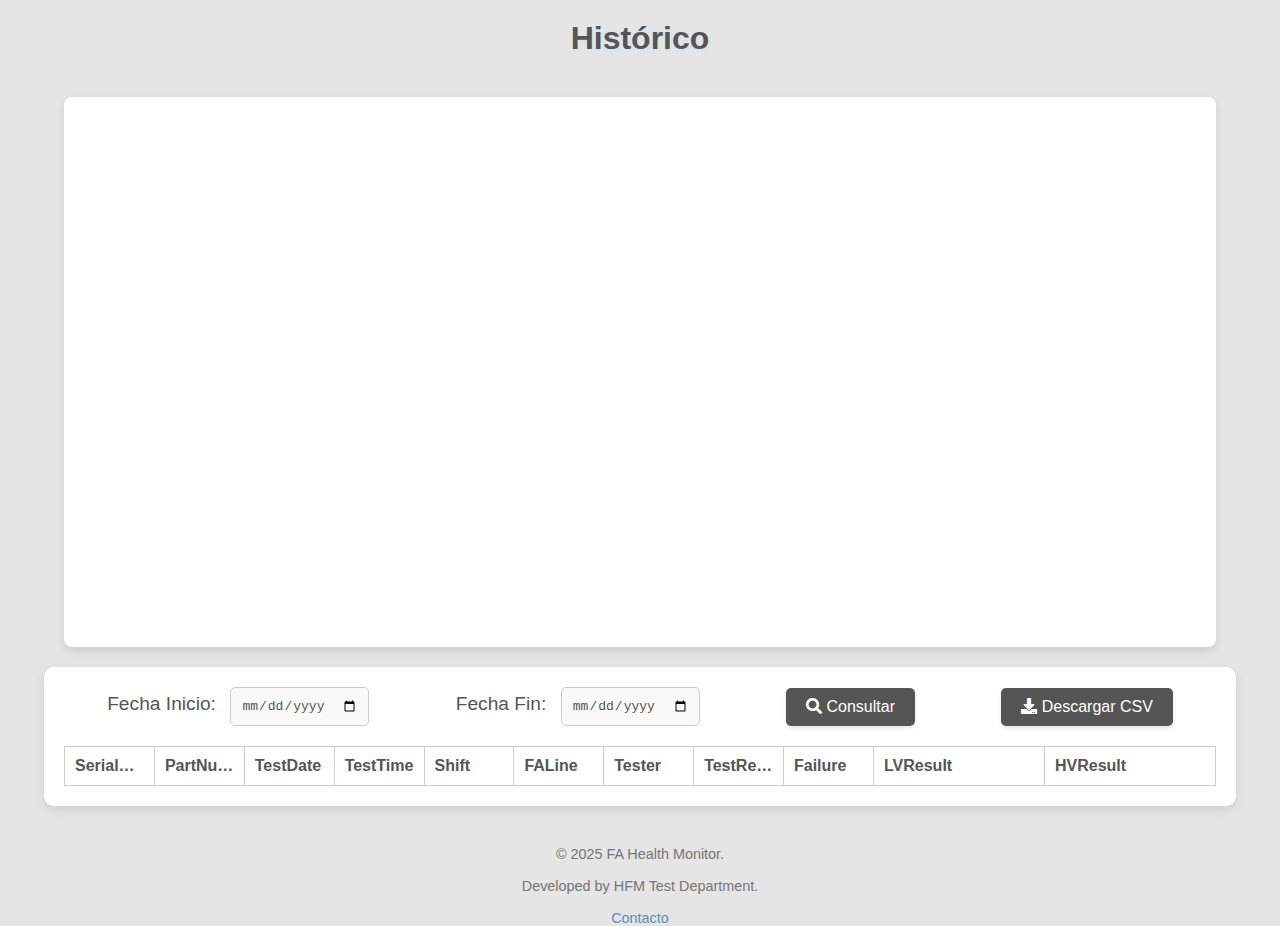
<file: templates/historico.html>
<!DOCTYPE html>
<html lang="en">
    <head>
        <link rel="icon" href="/static/images/favicon.ico" type="image/x-icon">
        <meta charset="UTF-8">
        <meta name="viewport" content="width=device-width, initial-scale=1.0">
        <title>Histórico de Pruebas</title>
        <!-- Estilos y Librerías -->
        <link rel="stylesheet" href="/static/css/styles.css">
        <script src="https://cdn.plot.ly/plotly-latest.min.js"></script>
        <script src="https://code.jquery.com/jquery-3.6.0.min.js"></script>
        <script src="https://cdn.datatables.net/1.13.1/js/jquery.dataTables.min.js"></script>
        <link rel="stylesheet" href="https://cdn.datatables.net/1.13.1/css/jquery.dataTables.min.css">
        <link rel="stylesheet" href="https://cdnjs.cloudflare.com/ajax/libs/font-awesome/5.15.4/css/all.min.css">
    </head>
    
<body>
    <h1>Histórico</h1>
    <div id="chart"></div>
    <div class="container">
        <!-- Controles -->
        <div class="controls">
            <div>
                <label for="start-date">Fecha Inicio:</label>
                <input type="date" id="start-date">
            </div>
            <div>
                <label for="end-date">Fecha Fin:</label>
                <input type="date" id="end-date">
            </div>
            <button id="fetch-data"><i class="fas fa-search"></i> Consultar</button>
            <button id="download-csv"><i class="fas fa-download"></i> Descargar CSV</button>
        </div>
        <div id="loading-spinner" style="display: none; position: fixed; top: 0; left: 0; width: 100%; height: 100%; background: rgba(0, 0, 0, 0.5); z-index: 9999; display: flex; align-items: center; justify-content: center;">
            <div style="border: 6px solid #f3f3f3; border-top: 6px solid #5a8bba; border-radius: 50%; width: 50px; height: 50px; animation: spin 1s linear infinite;"></div>
        </div>
        
        <style>
            @keyframes spin {
                0% { transform: rotate(0deg); }
                100% { transform: rotate(360deg); }
            }
        
            #loading-spinner {
                display: none; /* Oculto por defecto */
            }
        </style>
        

        <!-- Tabla -->
        <table id="results-table" class="display">
            <thead>
                <tr>
                    <th>SerialNumber</th>
                    <th>PartNumber</th>
                    <th>TestDate</th>
                    <th>TestTime</th>
                    <th>Shift</th>
                    <th>FALine</th>
                    <th>Tester</th>
                    <th>TestResult</th>
                    <th>Failure</th>
                    <th class="limited">LVResult</th>
                    <th class="limited">HVResult</th>
                </tr>
            </thead>
            <tbody>
                <!-- Las filas serán llenadas dinámicamente -->
            </tbody>
        </table>

        <!-- Gráfico -->
       
    </div>

    <!-- Footer -->
    <div class="footer" style="text-align: center; margin-top: 40px; color: #757575; font-size: 0.9em;">
        &copy; 2025 FA Health Monitor.
        <br><br>
        Developed by HFM Test Department.
        <br><br>
        <a href="mailto:moises.ramirez1@molex.com" style="color: #5a8bba; text-decoration: none;">Contacto</a>
    </div>
    

    <!-- JavaScript -->
    <script src="/static/historico.js"></script>
</body>
</html>
</file>
<file: static/css/styles.css>
/* Estilos generales */
body {
    background-color: #e5e5e5; /* Fondo gris medio */
    color: #555555; /* Texto gris oscuro */
    font-family: Arial, sans-serif;
    margin: 0;
    padding: 0;
    text-align: center; /* Centrar el texto por defecto */
}

h1, h2 {
    color: #555555; /* Azul cielo suave */
    margin: 20px auto; /* Asegura el centrado horizontal */
    text-align: center; /* Centrar texto */
    text-shadow: 1px 1px 5px #d1e3f0; /* Sombra ligera */
}

#chart, #pulse_chart {
    width: 90%; 
    height: 550px; 
    margin: 0 auto;
    background-color: #ffffff; /* Fondo blanco suave para gráficos */
    border-radius: 8px; /* Bordes ligeramente redondeados */
    box-shadow: 0 4px 8px rgba(0, 0, 0, 0.1); /* Sombra ligera */
}

button {
    background-color: #555555; /* Azul pastel */
    color: white;
    padding: 10px 20px;
    border: none;
    border-radius: 5px;
    font-size: 16px;
    cursor: pointer;
    box-shadow: 0 2px 4px rgba(0, 0, 0, 0.1); /* Sombra ligera */
}

button:hover {
    background-color: #4a7ca8; /* Azul pastel más oscuro al pasar el cursor */
}

.footer {
    text-align: center;
    margin-top: 40px;
    color: #757575; /* Gris medio */
    font-size: 0.9em;
}

.footer a {
    color: #555555; /* Azul cielo suave */
    text-decoration: none;
}

.footer a:hover {
    text-decoration: underline;
}

/* Estilos adicionales ajustados a tema claro */
.container {
    width: 90%;
    margin: 20px auto;
    background-color: #ffffff; /* Fondo blanco */
    border-radius: 10px;
    padding: 20px;
    box-shadow: 0 4px 10px rgba(0, 0, 0, 0.1); /* Sombra ligera */
}

.controls {
    display: flex;
    justify-content: space-around;
    align-items: center;
    margin-bottom: 20px;
    flex-wrap: wrap;
}

.controls label {
    font-size: 1.2em;
    margin-right: 10px;
    color: #555555; /* Azul cielo suave */
}

.controls input[type="date"] {
    padding: 10px;
    border-radius: 5px;
    border: 1px solid #ccc; /* Gris claro */
    background-color: #f9f9f9; /* Fondo claro */
    color: #555555; /* Texto gris oscuro */
    font-size: 1em;
}

.dataTables_filter input, .dataTables_length select {
    background-color: #ffffff; /* Fondo blanco */
    color: #555555; /* Texto gris oscuro */
    border: 1px solid #ccc; /* Borde gris claro */
    padding: 5px;
    border-radius: 5px;
}

.dataTables_filter input:focus, .dataTables_length select:focus {
    outline: none;
    border-color: #555555; /* Azul cielo suave */
    box-shadow: 0 0 5px rgba(90, 139, 186, 0.8); /* Azul claro */
}

/* Tabla */
table {
    table-layout: fixed;
    width: 100%;
    border-collapse: collapse;
    margin-top: 20px;
    background-color: #ffffff; /* Fondo blanco */
}

table th, table td {
    padding: 10px;
    text-align: left;
    border: 1px solid #ccc; /* Borde gris claro */
    vertical-align: middle;
    white-space: nowrap;
    overflow: hidden;
    text-overflow: ellipsis;
    color: #555555; /* Texto gris oscuro */
}

table th.limited, table td.limited {
    max-width: 150px;
    width: 150px;
}

/* Tooltip */
table td.limited:hover::after {
    content: attr(data-fulltext);
    position: absolute;
    background-color: #ffffff; /* Fondo blanco */
    color: #555555; /* Texto gris oscuro */
    padding: 5px;
    border-radius: 5px;
    white-space: normal;
    z-index: 10;
    max-width: 300px;
    box-shadow: 0 4px 8px rgba(0, 0, 0, 0.1); /* Sombra ligera */
    border: 1px solid #ccc; /* Borde gris claro */
}

/* Gráfico */
#chart {
    margin-top: 40px;
}
</file>
